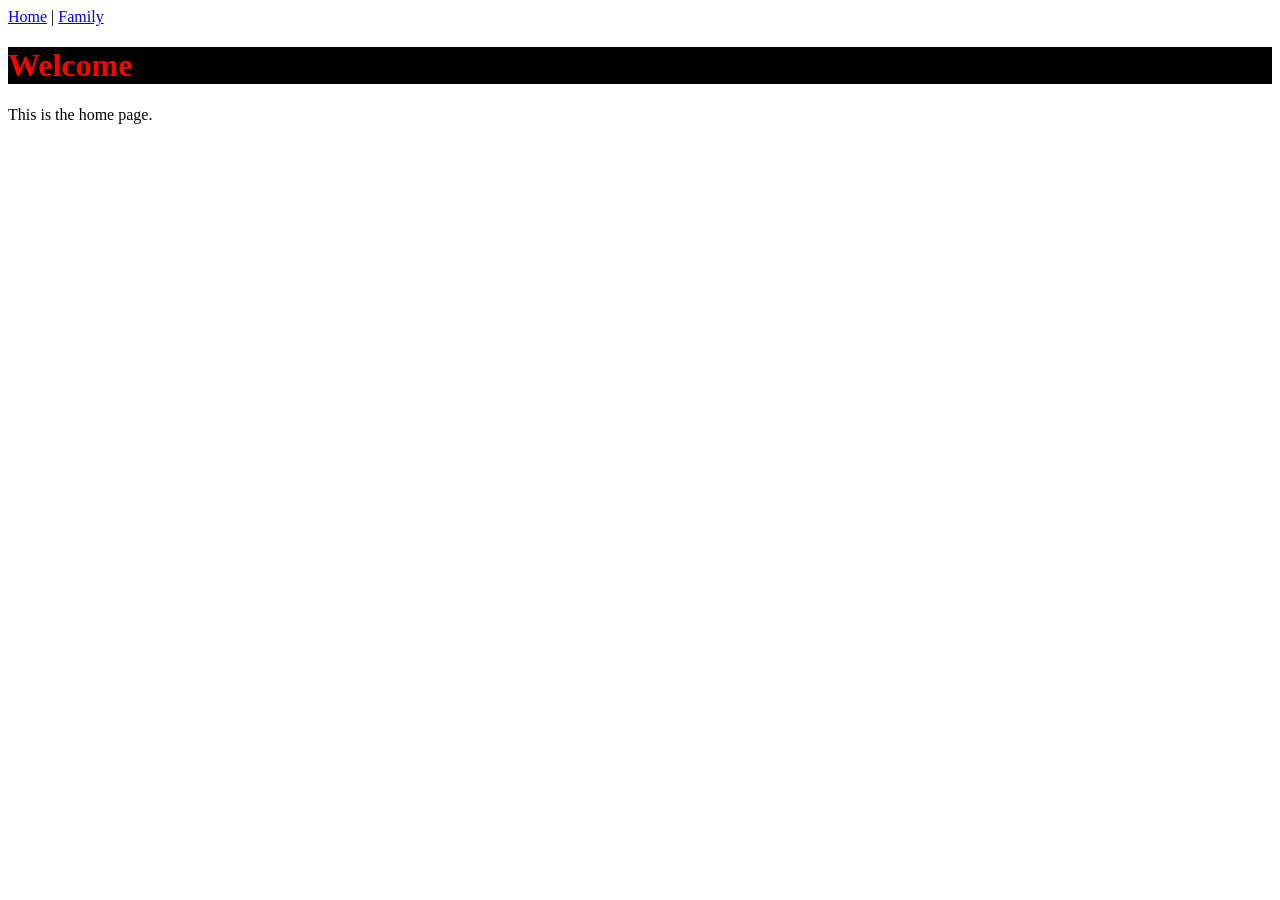
<file: index.html>
<!DOCTYPE html>
<html lang="en">
<head>
    <meta charset="UTF-8">
    <meta name="viewport" content="width=device-width, initial-scale=1.0">
    <title>Home</title>
    <link rel="stylesheet" href="css/index.css">
</head>
<body>
    <nav>
        <a href="index.html">Home</a> |
        <a href="family.html">Family</a>
    </nav>
    <h1>Welcome</h1>
    <p>This is the home page.</p>
</body>
</html>
<DOCTYPE html>
</file>
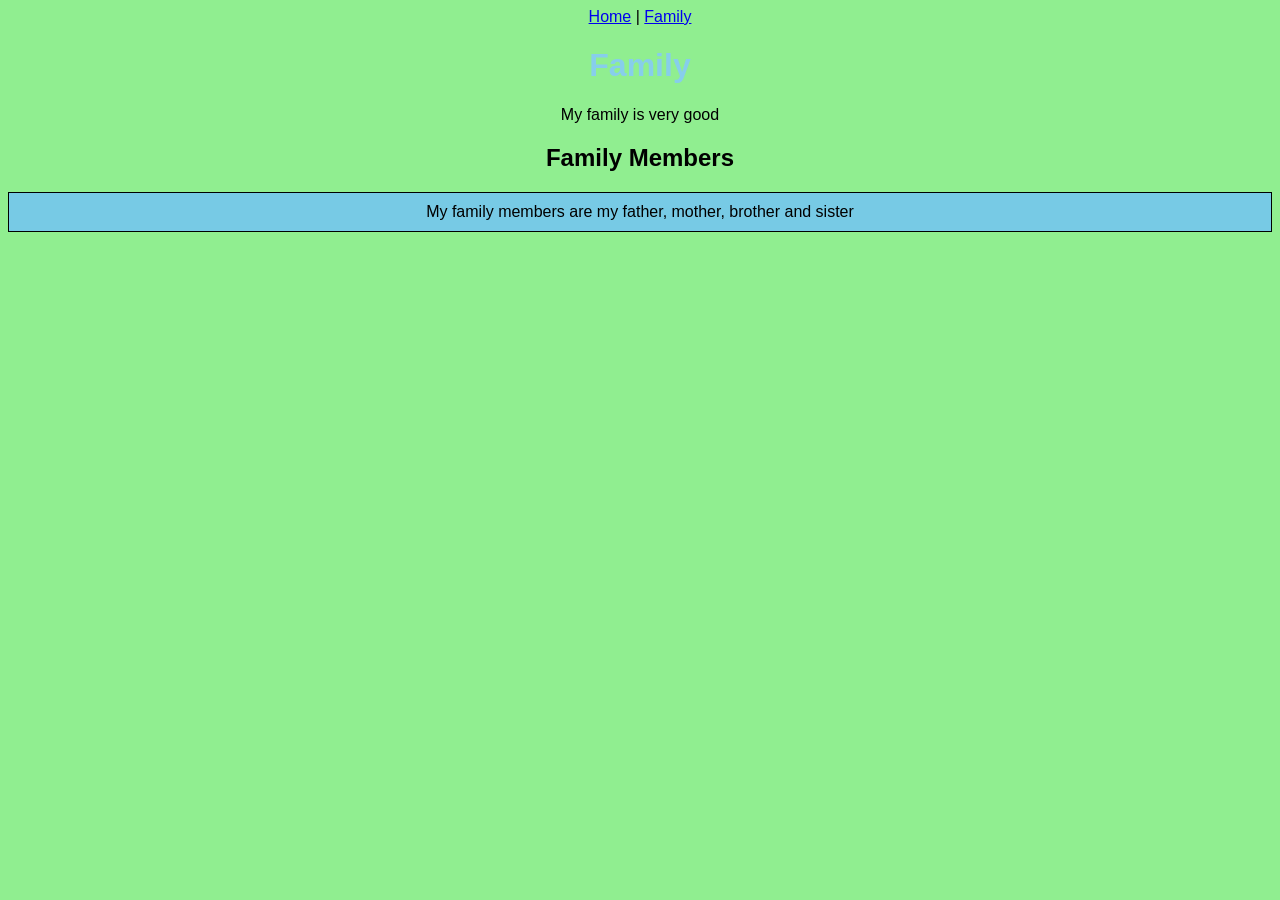
<file: family.html>
<!DOCTYPE html>
<html lang="en">
<head>
    <meta charset="UTF-8">
    <meta name="viewport" content="width=device-width, initial-scale=1.0">
    <title>Family</title>
    <link rel="stylesheet" href="css/family.css">
</head>
<body>
    <nav>
        <a href="index.html">Home</a> |
        <a href="family.html">Family</a>
    </nav>
    <h1>Family</h1>
    <p>My family is very good</p>
    <h2>Family Members</h2>
    <p class="family-members">My family members are my father, mother, brother and sister</p>
</body>
</html>
</file>
<file: css/index.css>
nav {
    margin-bottom: 20px;
}

h1 {
    color: red;
    background-color: black;
}
</file>
<file: css/family.css>
nav {
    margin-bottom: 20px;
}

body {
    background-color: lightgreen;
    text-align: center;
    font-family: Arial, sans-serif;
}

h1 {
    color: skyblue;
}

p {
    font-size: 16px;
}

.family-members {
    list-style-type: square;
    border: 1px solid black;
    padding: 10px;
    background-color: rgb(119, 202, 229);
}
</file>
